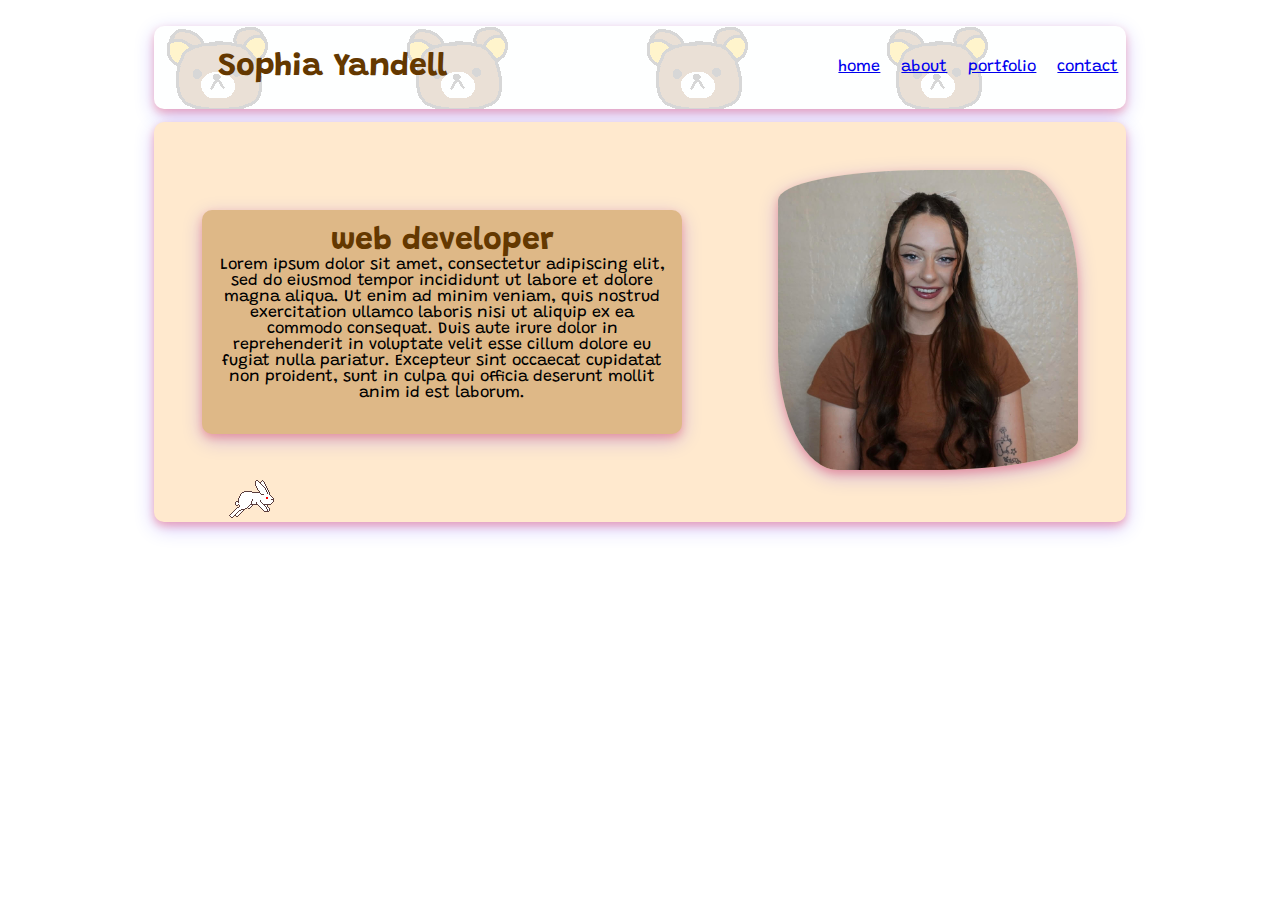
<file: personal-site-2/index.html>
<!DOCTYPE html>
<html lang="en">
<head>
    <meta charset="UTF-8">
    <meta name="viewport" content="width=device-width, initial-scale=1.0">
    <title>sophia's home</title>
    <link rel="icon" href="photos/home1.gif">
    <link rel="stylesheet" href="style.css">
    <link rel="javascript" href="javascript.js">

    <!--font-->
        <link rel="preconnect" href="https://fonts.googleapis.com">
        <link rel="preconnect" href="https://fonts.gstatic.com" crossorigin>
        <link href="https://fonts.googleapis.com/css2?family=Grandstander:ital,wght@0,100..900;1,100..900&display=swap" rel="stylesheet">
    <!--end font-->
    <link rel="stylesheet" href="https://fonts.googleapis.com/css2?family=Material+Symbols+Outlined:opsz,wght,FILL,GRAD@20..48,100..700,0..1,-50..200" />

</head>
<body>
    <header class="header">

        <div class="left-section">
            <h1 class="name">Sophia <span class="lastname">Yandell</span></h1>
        </div>

        <div class="right-section">
            <nav class="navbar">
                <a href="index.html" class="navlinks">home</a>
                <a href="about.html" class="navlinks">about</a>
                <a href="portfolio.html" class="navlinks">portfolio</a>
                <a href="contact.html" class="navlinks">contact</a>
            </nav>
        </div>

    </header>
    <!-- <img class="hop-divider" src="photos/hop-divider.gif"> -->
    <section class="bio-parent">
        <div class="bio-box">
        <h1>web developer</h1>
        <p class="bio">Lorem ipsum dolor sit amet, consectetur adipiscing elit, sed do eiusmod tempor incididunt ut labore et dolore magna aliqua. Ut enim ad minim veniam, quis nostrud exercitation ullamco laboris nisi ut aliquip ex ea commodo consequat. Duis aute irure dolor in reprehenderit in voluptate velit esse cillum dolore eu fugiat nulla pariatur. Excepteur sint occaecat cupidatat non proident, sunt in culpa qui officia deserunt mollit anim id est laborum.</p>
        </div>
        <div class="selfie-parent">
        <img class="selfie" src="photos/brownie.jpg" width="300px">
        </div>
    </section>
    <img class="hop-divider" src="photos/hop-divider.gif">
</body>
</html>
</file>
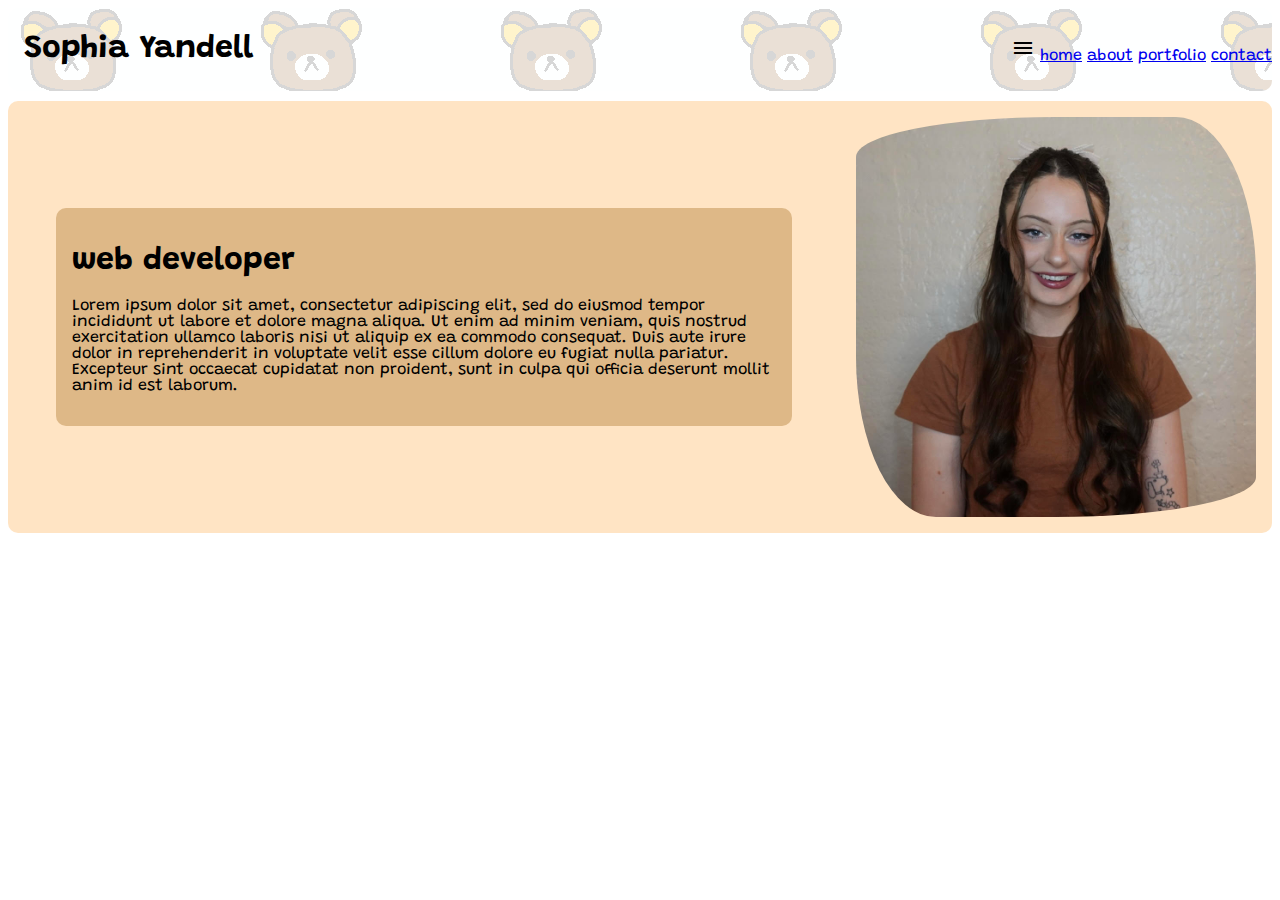
<file: block12/personal-site-2/index.html>
<!DOCTYPE html>
<html lang="en">
<head>
    <meta charset="UTF-8">
    <meta name="viewport" content="width=device-width, initial-scale=1.0">
    <title>sophia's home</title>
    <link rel="icon" href="photos/home1.gif">
    <link rel="stylesheet" href="style.css">

    <!--font-->
        <link rel="preconnect" href="https://fonts.googleapis.com">
        <link rel="preconnect" href="https://fonts.gstatic.com" crossorigin>
        <link href="https://fonts.googleapis.com/css2?family=Grandstander:ital,wght@0,100..900;1,100..900&display=swap" rel="stylesheet">
    <!--end font-->
    <link rel="stylesheet" href="https://fonts.googleapis.com/css2?family=Material+Symbols+Outlined:opsz,wght,FILL,GRAD@20..48,100..700,0..1,-50..200" />

</head>
<body>
    <header class="header">

        <div class="left-section">
            <h1 class="name">Sophia <span class="lastname">Yandell</span></h1>
        </div>

        <div class="right-section">
            <nav class="navbar">
                <span class="material-symbols-outlined">
                    menu
                    </span>
                <a href="index.html" class="navlinks">home</a>
                <a href="about.html" class="navlinks">about</a>
                <a href="portfolio.html" class="navlinks">portfolio</a>
                <a href="contact.html" class="navlinks">contact</a>
            </nav>
        </div>

    </header>

    <section class="bio-parent">
        <div class="bio-box">
        <h1>web developer</h1>
        <p class="bio">Lorem ipsum dolor sit amet, consectetur adipiscing elit, sed do eiusmod tempor incididunt ut labore et dolore magna aliqua. Ut enim ad minim veniam, quis nostrud exercitation ullamco laboris nisi ut aliquip ex ea commodo consequat. Duis aute irure dolor in reprehenderit in voluptate velit esse cillum dolore eu fugiat nulla pariatur. Excepteur sint occaecat cupidatat non proident, sunt in culpa qui officia deserunt mollit anim id est laborum.</p>
        </div>
        <img class="selfie" src="photos/brownie.jpg" width="400px">
    </section>

</body>
</html>
</file>
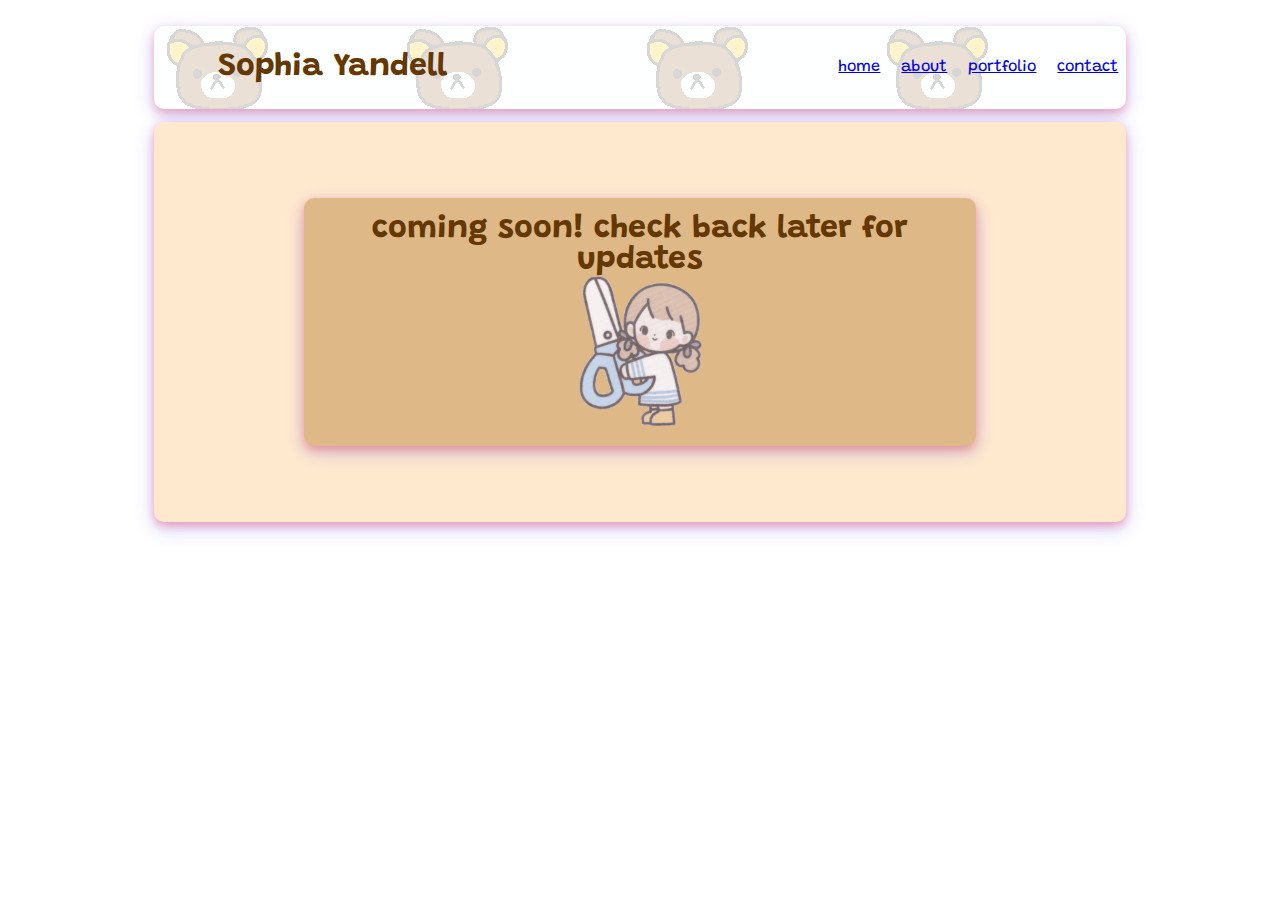
<file: personal-site-2/about.html>
<!DOCTYPE html>
<html lang="en">
<head>
    <meta charset="UTF-8">
    <meta name="viewport" content="width=device-width, initial-scale=1.0">
    <title>about sophia</title>
    <link rel="stylesheet" href="style.css">
    <link rel="icon" href="photos/home1.gif">
    <!--font-->
        <link rel="preconnect" href="https://fonts.googleapis.com">
        <link rel="preconnect" href="https://fonts.gstatic.com" crossorigin>
        <link href="https://fonts.googleapis.com/css2?family=Grandstander:ital,wght@0,100..900;1,100..900&display=swap" rel="stylesheet">
    <!--end font-->

</head>
<body>

    <header class="header">

        <div class="left-section">
            <h1 class="name">Sophia <span class="lastname">Yandell</span></h1>
        </div>

        <div class="right-section">
            <nav class="navbar">

                <a href="index.html" class="navlinks">home</a>
                <a href="about.html" class="navlinks">about</a>
                <a href="portfolio.html" class="navlinks">portfolio</a>
                <a href="contact.html" class="navlinks">contact</a>
            </nav>
        </div>

    </header>

    <section class="bio-parent">
        
        <div class="bio-box">
        <h1>coming soon! check back later for updates</h1>
        <p class="bio">
            <img src="photos/A01.png" height="150px">
        </p>
        </div>
    </section>

</body>
</html>
</file>
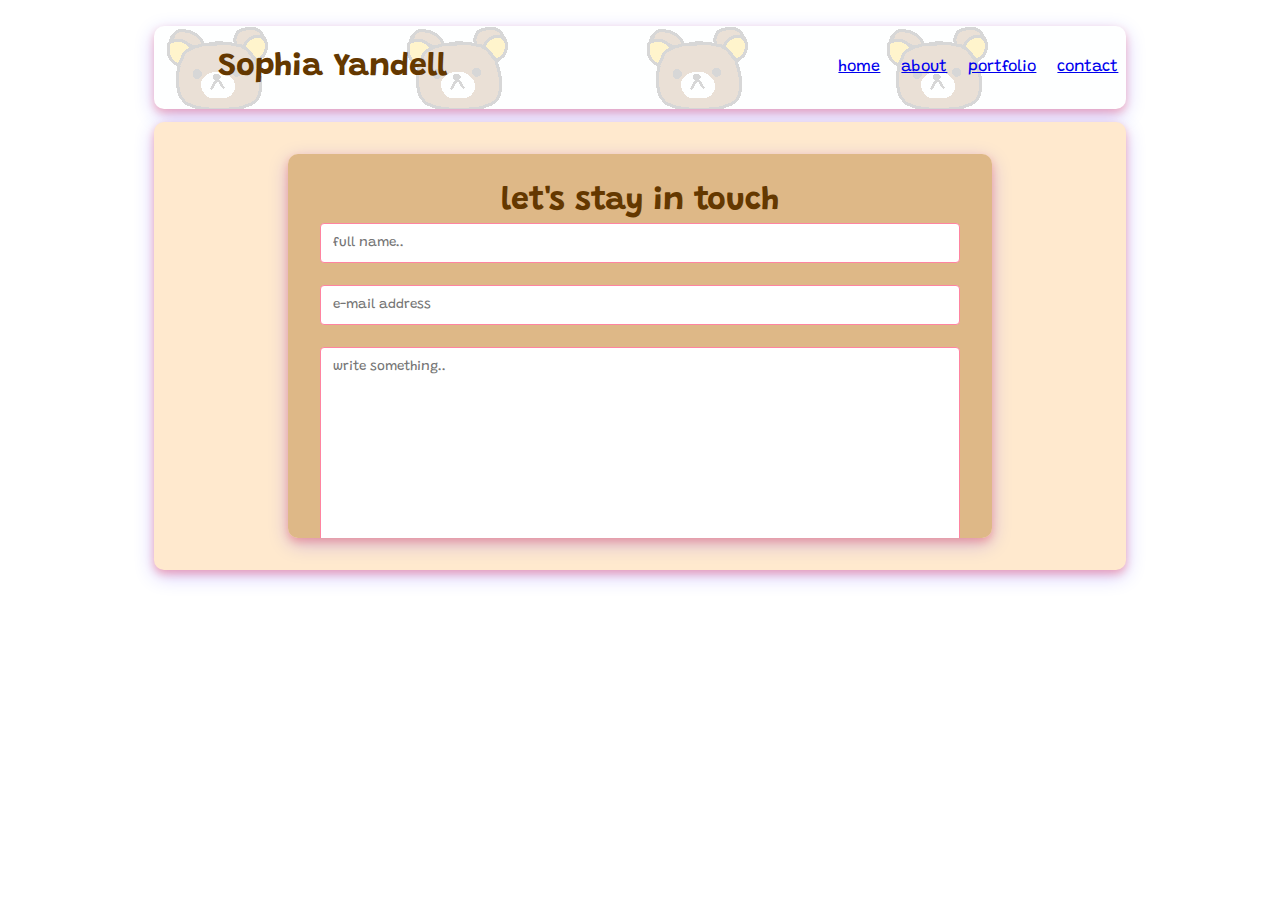
<file: personal-site-2/contact.html>
<!DOCTYPE html>
<html lang="en">
<head>
    <meta charset="UTF-8">
    <meta name="viewport" content="width=device-width, initial-scale=1.0">
    <title>about sophia</title>
    <link rel="stylesheet" href="style.css">
    <link rel="icon" href="photos/home1.gif">
    <link rel="javascript" href="javascript.js">
    <script defer src='javascript.js'></script>
    <!--font-->
        <link rel="preconnect" href="https://fonts.googleapis.com">
        <link rel="preconnect" href="https://fonts.gstatic.com" crossorigin>
        <link href="https://fonts.googleapis.com/css2?family=Grandstander:ital,wght@0,100..900;1,100..900&display=swap" rel="stylesheet">
    <!--end font-->
</head>
<body>

    <header class="header">

        <div class="left-section">
            <h1 class="name">Sophia <span class="lastname">Yandell</span></h1>
        </div>

        <div class="right-section">
            <nav class="navbar">

                <a href="index.html" class="navlinks">home</a>
                <a href="about.html" class="navlinks">about</a>
                <a href="portfolio.html" class="navlinks">portfolio</a>
                <a href="contact.html" class="navlinks">contact</a>
            </nav>
        </div>

    </header>

    <section class="bio-parent">
        <div class="bio-box" id="portfolio-page">
        <h1>let's stay in touch</h1>
        <p class="bio">
                <form action="success.html" id="form">
              
                  <label for="fname"></label>
                  <input type="text" id="fname" name="firstname" placeholder="full name..">
              
                  <label for="lname"></label>
                  <input type="text" id="lname" name="lastname" placeholder="e-mail address">
              
                  <label for="subject"></label>
                  <textarea id="subject" name="subject" placeholder="write something.." style="height:200px"></textarea>
              
                  <input type="submit" value="Submit" id="submit">
              
                </form>
        </p>
    </div>
    </section>
</body>
</html>
</file>
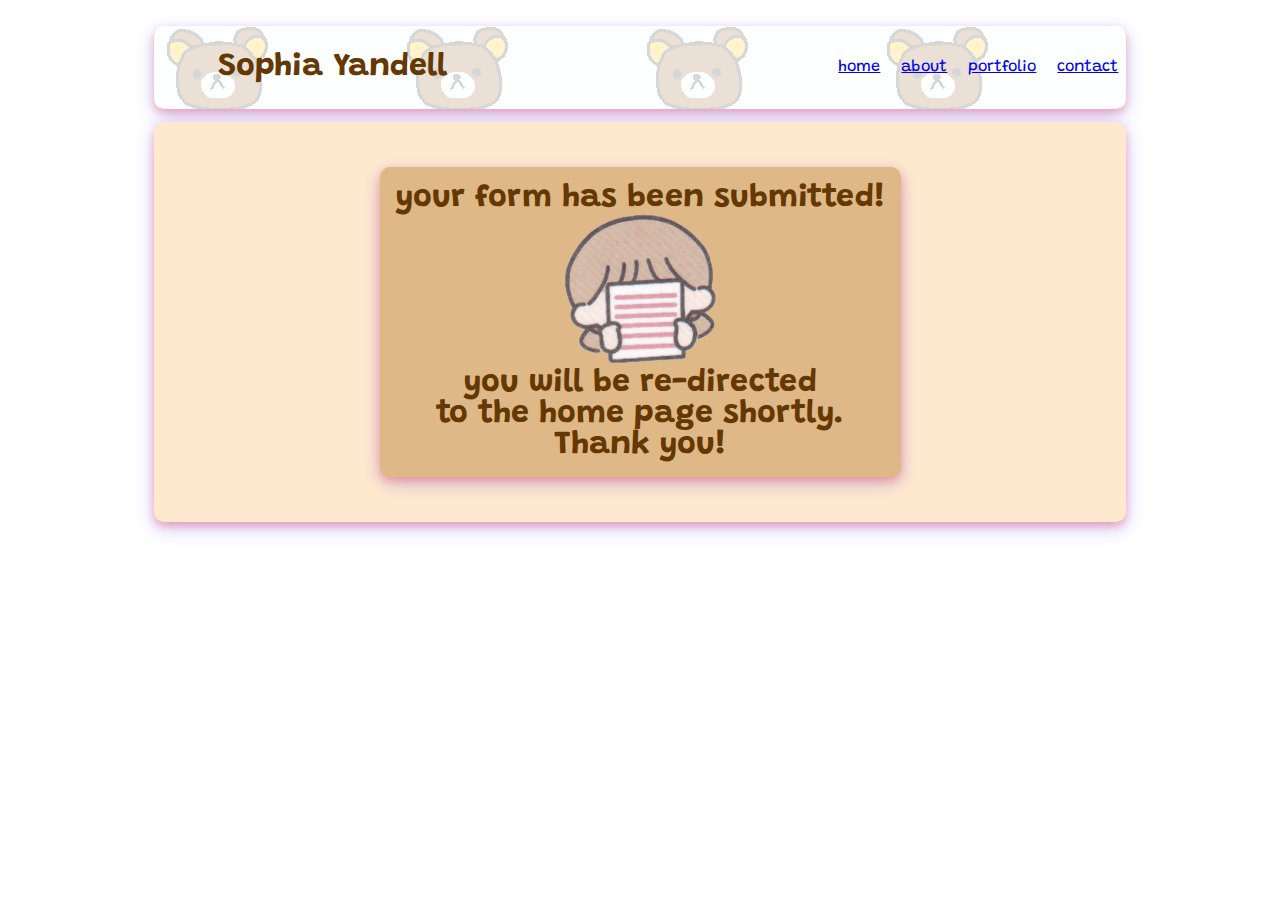
<file: personal-site-2/success.html>
<!DOCTYPE html>
<html lang="en">
<head>
    <meta charset="UTF-8">
    <meta name="viewport" content="width=device-width, initial-scale=1.0">
    <title>about sophia</title>
    <link rel="stylesheet" href="style.css">
    <link rel="javascript" href="javascript.js">
    <script defer src='javascript.js'></script>
    <link rel="icon" href="photos/home1.gif">
    <!--font-->
        <link rel="preconnect" href="https://fonts.googleapis.com">
        <link rel="preconnect" href="https://fonts.gstatic.com" crossorigin>
        <link href="https://fonts.googleapis.com/css2?family=Grandstander:ital,wght@0,100..900;1,100..900&display=swap" rel="stylesheet">
    <!--end font-->

</head>
<body>

    <header class="header">

        <div class="left-section">
            <h1 class="name">Sophia <span class="lastname">Yandell</span></h1>
        </div>

        <div class="right-section">
            <nav class="navbar">

                <a href="index.html" class="navlinks">home</a>
                <a href="about.html" class="navlinks">about</a>
                <a href="portfolio.html" class="navlinks">portfolio</a>
                <a href="contact.html" class="navlinks">contact</a>
            </nav>
        </div>

    </header>

    <section class="bio-parent">
        
        <div class="bio-box">
        <h1>your form has been submitted!</h1>
        <p class="bio">
            <img src="photos/R02.png" height="150px">
        </p>
        <h1>you will be re-directed
            <br>to the home page shortly.
        <br>Thank you!</h1>
        </div>
    </section>

</body>
</html>
</file>
<file: personal-site-2/style.css>
* {
    margin: 0;
    font-family: Grandstander;
}

.header {
    margin: 2% 12% 1% 12%;
    padding: 0;
    height: 5.2rem;
    display: flex;
    background-image: url(photos/rilabg.gif);
    background-color: burlywood;
    border-radius: 10px;
    box-shadow: 0 4px 8px 0 rgba(255, 0, 0, 0.242), 0 6px 20px 0 rgba(43, 0, 255, 0.21);
}

.left-section {
    align-items: center;
    display: flex;
    width: 50%;
}

.name {
    margin-left: 4rem;
    transition: .5s all ease-in-out;
    color: rgb(100, 56, 0);
}

.name:hover {
    transform: scale(1.1);
    cursor: context-menu;
}

.right-section {
    width: 50%;
    display: flex;
    align-items: center;
    justify-content: end;
}

.navlinks {
    margin: 0.5rem;
    transition: .5s all ease-in-out;
}
.navlinks:hover {
    font-size: large;
}

.bio-parent {
    margin: 1% 12% 4% 12%;
    display: flex;
    background-color: rgb(255, 233, 206);
    align-items: center;
    border-radius: 10px;
    justify-content: center;
    min-height: 25rem;
    box-shadow: 0 4px 8px 0 rgba(255, 0, 0, 0.267), 0 6px 20px 0 rgba(43, 0, 255, 0.224);
    position: relative;
    z-index: 1;
}

.bio-box {
    background-color: burlywood;
    margin: 2rem 3rem 2rem 3rem;
    padding: 1rem;
    border-radius: 10px;
    min-height: 12rem;
    max-height: 20rem;
    max-width: 40rem;
    transition: .5s all ease-in-out;
    box-shadow: 0 4px 8px 0 rgba(255, 0, 0, 0.237), 0 6px 20px 0 rgba(43, 0, 255, 0.217);
    text-align: center;
}

.hop-divider {
    position: relative;
    z-index: 2;
    margin-left: 200px;
    margin-top: -500px;
    margin-bottom: 60px;
}

.bio-box:hover {
        transform: scale(1.1);
}

.selfie {
    border-radius: 50% 20% / 10% 40%;
    margin: 2rem 3rem 2rem 3rem;
    transition: .5s all ease-in-out;
    box-shadow: 0 4px 8px 0 rgba(255, 0, 0, 0.247), 0 6px 20px 0 rgba(43, 0, 255, 0.226);
}
 .selfie:hover {
    transform: scale(1.1);
 }
                                                    /*END HOME*/

                                                    /*PORTFOLIO*/

#portfolio-page {
    overflow: scroll;
    padding: 2rem;
}

 .projects {
    display: flex;
    align-items: center;
    justify-content: space-around;
    background-color: rgb(249, 206, 150);
    border-radius: 10px;
    box-shadow: 0 4px 8px 0 rgba(0, 0, 0, 0.247), 0 6px 20px 0 rgba(0, 0, 0, 0.226);
 }

 .project-numbers {
    writing-mode: vertical-rl;
    font-size: 30px;
    margin: 1rem;
 }

 #second {
    display: flex;
    flex-direction: row-reverse;
 }

.portfolio-projects {
    font-size: 40px;
    margin: 0 0 1rem 0;
    color: rgb(100, 56, 0);
}
h1 {
    color: rgb(100, 56, 0);
}
.divider {
    display: flex;
    justify-content: space-evenly;
    margin: 2rem 0 2rem 0;
}
.graph {
    padding: 1rem;
}

 /*END PORTFOLIO*/

/*FORM*/
input[type=text], select, textarea {
    width: 100%;
    padding: 12px;
    border: 1px solid #ff84a1;
    border-radius: 4px;
    box-sizing: border-box;
    margin-top: 6px;
    margin-bottom: 16px;
    resize: vertical;
  }
  

  input[type=submit] {
    background-color: rgb(100, 56, 0);
    color: white;
    padding: 12px 20px;
    border: none;
    border-radius: 4px;
    cursor: pointer;
  }

  input[type=submit]:hover {
    box-shadow: 0 4px 8px 0 rgba(255, 0, 0, 0.445), 0 6px 20px 0 rgba(43, 0, 255, 0.349);
  }
  
  .container {
    border-radius: 5px;
    background-color: #f2f2f2;
    padding: 20px;
  }

 @media (max-width: 750px) {
    .header {
      height: fit-content;
      margin-bottom: 1rem;
      display: block;
    }
    .navlinks {
        display: flex;
        padding: 0;
        margin: 0;
    }
    .bio-parent {
        flex-wrap: wrap-reverse;
        height: fit-content;
    }
    .bio-box {
        overflow: scroll;
    }
    .selfie {
      width: auto;
      height: 46vw;
      justify-content: center;
    }
    .hop-divider {
        height: 0px;
    }
}
</file>
<file: block12/personal-site-2/style.css>
* {
    font-family: Grandstander;
}

.material-symbols-outlined {
    /* menu bar */
    font-variation-settings:
    'FILL' 0,
    'wght' 400,
    'GRAD' 0,
    'opsz' 24
  }

  .header {
    margin: 0;
    padding: 0;
    height: 5.2rem;
    display: flex;
    background-image: url(photos/rilabg.gif);
    border-radius: 10px;
}

.left-section {
    align-items: center;
    display: flex;
    width: 50%;
}

.name {
    margin-left: 1rem;
}

.right-section {
    width: 50%;
    display: flex;
    align-items: center;
    justify-content: end;
}

.bio-parent {
    margin-top: 10px;
    display: flex;
    background-color: bisque;
    align-items: center;
    border-radius: 10px;
}

.bio-box {
    background-color: burlywood;
    margin: 0 3rem 0 3rem;
    padding: 1rem;
    border-radius: 10px;
}

.selfie {
    border-radius: 50% 20% / 10% 40%;
    margin: 1rem;
}
</file>
